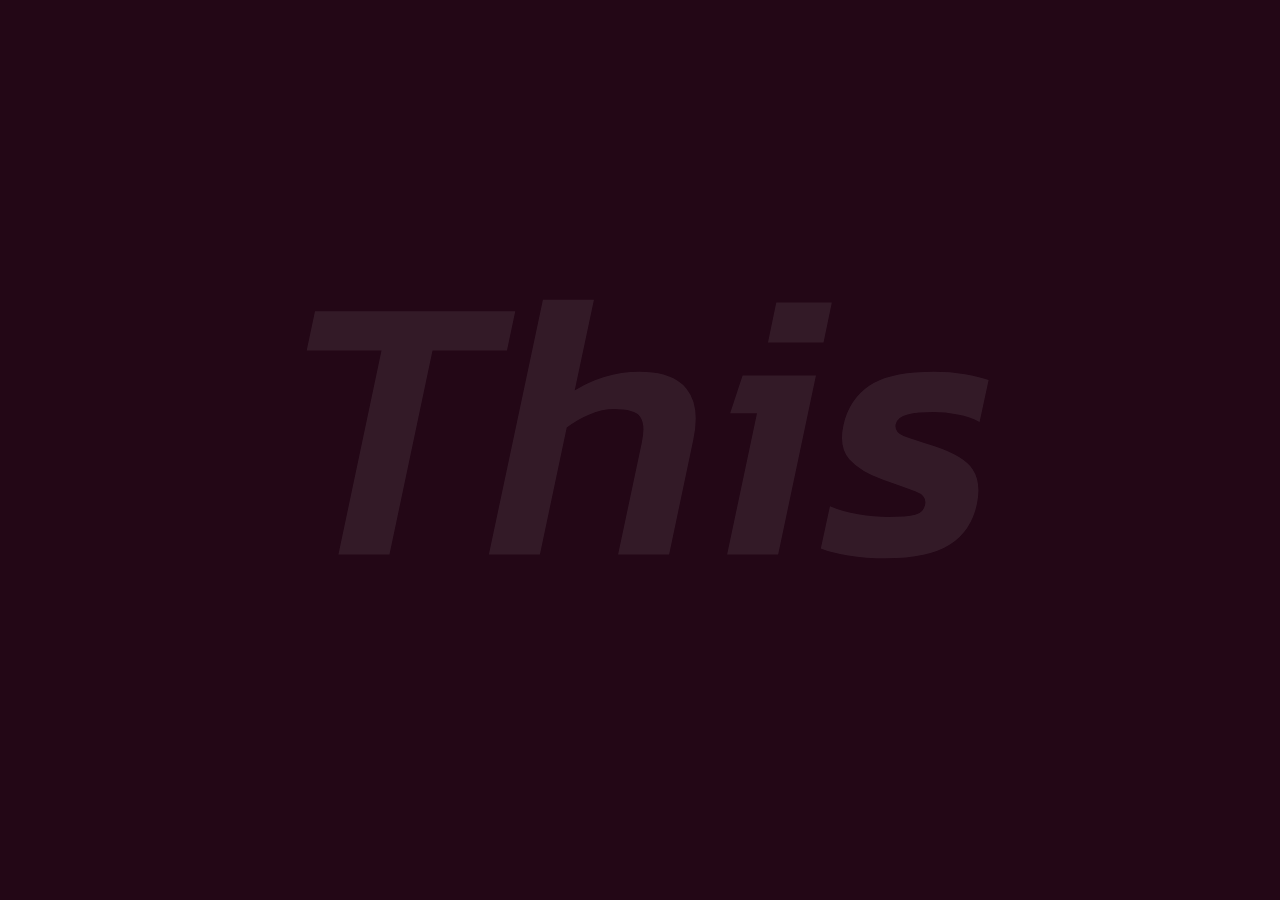
<file: faceText.html>
<!DOCTYPE html>
<html lang="en">
  <head>
    <meta charset="UTF-8" />
    <meta name="viewport" content="width=device-width, initial-scale=1.0" />
    <link rel="stylesheet" href="./css/face.css" />
    <link
      rel="stylesheet"
      href="https://cdnjs.cloudflare.com/ajax/libs/modern-normalize/3.0.1/modern-normalize.min.css"
      integrity="sha512-q6WgHqiHlKyOqslT/lgBgodhd03Wp4BEqKeW6nNtlOY4quzyG3VoQKFrieaCeSnuVseNKRGpGeDU3qPmabCANg=="
      crossorigin="anonymous"
      referrerpolicy="no-referrer"
    />
    <link
      href="https://fonts.googleapis.com/css?family=Kanit:200,400,500&display=swap"
      rel="stylesheet"
    />
    <title>GSAP Basic</title>
  </head>
  <body>
    <div id="memo">
      <h1>This</h1>
      <h1>Text</h1>
      <h1>Is</h1>
      <h1>So</h1>
      <h1>In</h1>
      <h1>Your</h1>
      <h1>Face</h1>
    </div>

    <!-- GSAP 3-->
    <!-- <script src="js/gsap/gsap.min.js"></script> -->
    <script src="https://cdn.jsdelivr.net/npm/gsap@3.12.5/dist/gsap.min.js"></script>

    <script type="module" crossorigin src="./js/faceText.js"></script>
  </body>
</html>
</file>
<file: css/face.css>
*,
*::before,
*::after {
  box-sizing: inherit;
}

ul {
  list-style: none;
  margin: 0;
  padding: 0;
}

h1,
h2,
h3,
h4,
h5,
h6,
p {
  margin: 0;
}

img {
  display: block;
  max-width: 100%;
  height: auto;
}

body {
  background-color: #230716;
  overflow: hidden;
  display: flex;
  align-items: center;
  justify-content: center;
  font-family: Kanit, sans-serif;
}

body,
html {
  height: 100%;
  width: 100%;
  margin: 0;
  padding: 0;
}

#memo {
  overflow: hidden;
  width: 800px;
  height: 350px;
  visibility: hidden;
  position: relative;
  /* //border:1px solid red; */
}

h1 {
  position: absolute;
  width: 800px;
  text-align: center;
  line-height: 300px;
  color: white;
  font-size: 70px;
  font-weight: 400;
  color: #ccc;

  font-family: kanit;
  font-style: italic;
  font-weight: 500;
}
</file>
